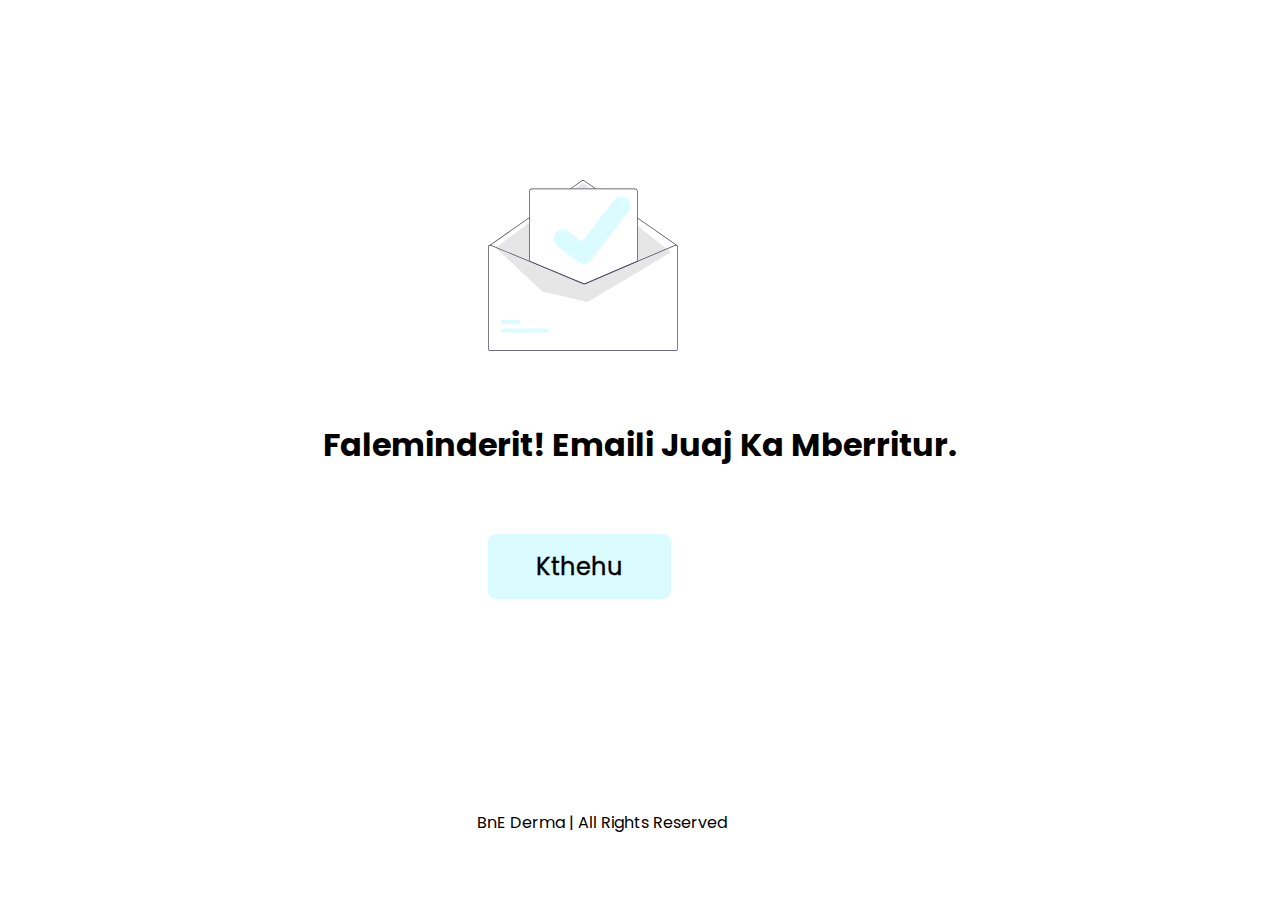
<file: thanku.html>
<!DOCTYPE html>
<html lang="en">
<head>
    <meta charset="UTF-8">
    <meta http-equiv="X-UA-Compatible" content="IE=edge">
    <meta name="viewport" content="width=device-width, initial-scale=1.0">
    <link rel="stylesheet" href="thanku.css">
    <title>Healthshop</title>
</head>
<body>
    <section class="main">
<div class="header">
<img  class="mailsvg" src="assets/Images/undraw_mail_sent_re_0ofv.svg">
</div>
<div class="main">
<h1 class="tyh1">Faleminderit! Emaili juaj ka mberritur.</h1>

<a href="/index.html" class="all-btn">Kthehu</a>
</div>

    </section>
    <div class="credit">
        <a href="#" target="_blank"><span>BnE Derma</span> | all rights reserved</a>
    </div>
</body>
</html>
</file>
<file: thanku.css>
@import url('https://fonts.googleapis.com/css2?family=Poppins:wght@100;200;300;400;600;700&display=swap');

*{
    font-family: 'Poppins', sans-serif;
    margin: 0;
    padding: 0;
    box-sizing: border-box;
    outline: none;
    border: none;
    text-transform: capitalize;
    transition: 0.2s ease-in-out;
    color: #000;
    text-decoration: none;
}
::selection{
    background-color: var(--Soft-Red);
    color: #fff;
}


::-webkit-scrollbar{
    width: 12px;
}

::-webkit-scrollbar-thumb{
    background-color: var(--Soft-Blue);
}

body{
    display:grid;
    grid-auto-flow: row;
  justify-content: center;
    height: 100vh;
    width: 100vw;
justify-items: center;
    grid-template:
     "header"20vh
     "main"70vh
     "credit"10vh/
     100vw
     ;

 

}
.header{
    
  
    grid-area: header;
  
}
.credit{
  
   grid-area: credit;
   padding-right: 6%;
   
}
.main{
   
    grid-area: main;

   

   

    
}
.tyh1{
    padding-bottom: 5rem;


}
.all-btn{
    padding: 1rem 3rem;
    font-size: 1.5rem;
    -webkit-text-stroke-width: 0.4px;
  
    -webkit-text-stroke-color: black;
    background-color:#dafbff;
    border-radius: .5rem;
    color: black;
    margin-left: 26%;
  
}

.all-btn:hover{
    background-color: #b7f8ff;
    color: black;
    border: 2px solid #dafbff;
}

.mailsvg{
    width: 30%;
    padding-bottom: 10%;
    margin-left: 26%;
}
@media(max-width:520px){
    .tyh1{
        padding-left: 6%;
    
    }
   
    
}
</file>
